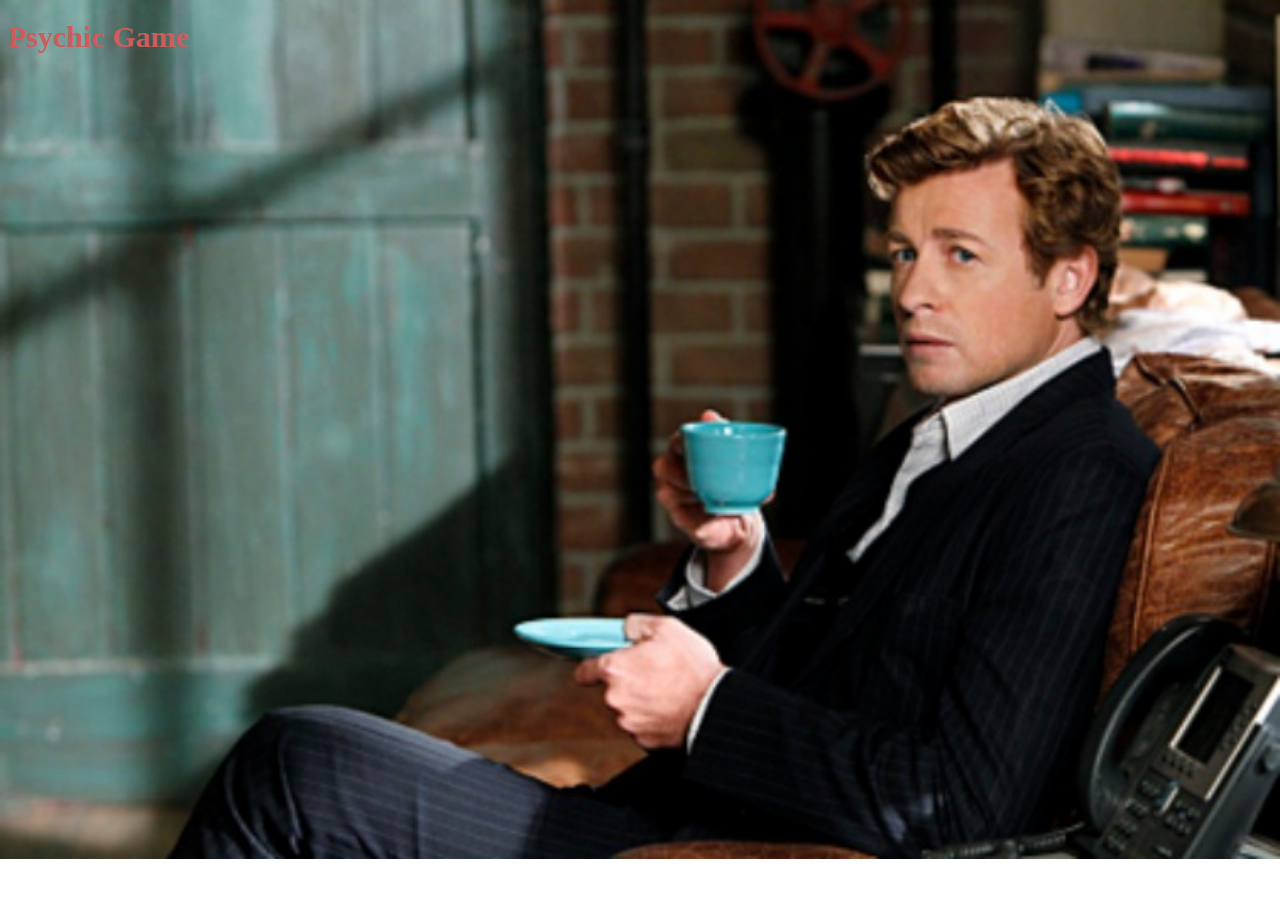
<file: index.html>
<!DOCTYPE html>
<html lang="en">
<head>
    <meta charset="UTF-8">
    <meta name="viewport" content="width=device-width, initial-scale=1.0">
    <meta http-equiv="X-UA-Compatible" content="ie=edge">
    <script src = "assets\javascript\game.js"></script>
    <link rel="stylesheet" type="text/css" href="assets\css\style.css">
     <title>Psychic Game</title>
</head>

<body id="up down">

        <div>
                <h1>Psychic Game</h1>
            </div>
            <div id="game">
                
            </div>
        
            
</body>
</html>
</file>
